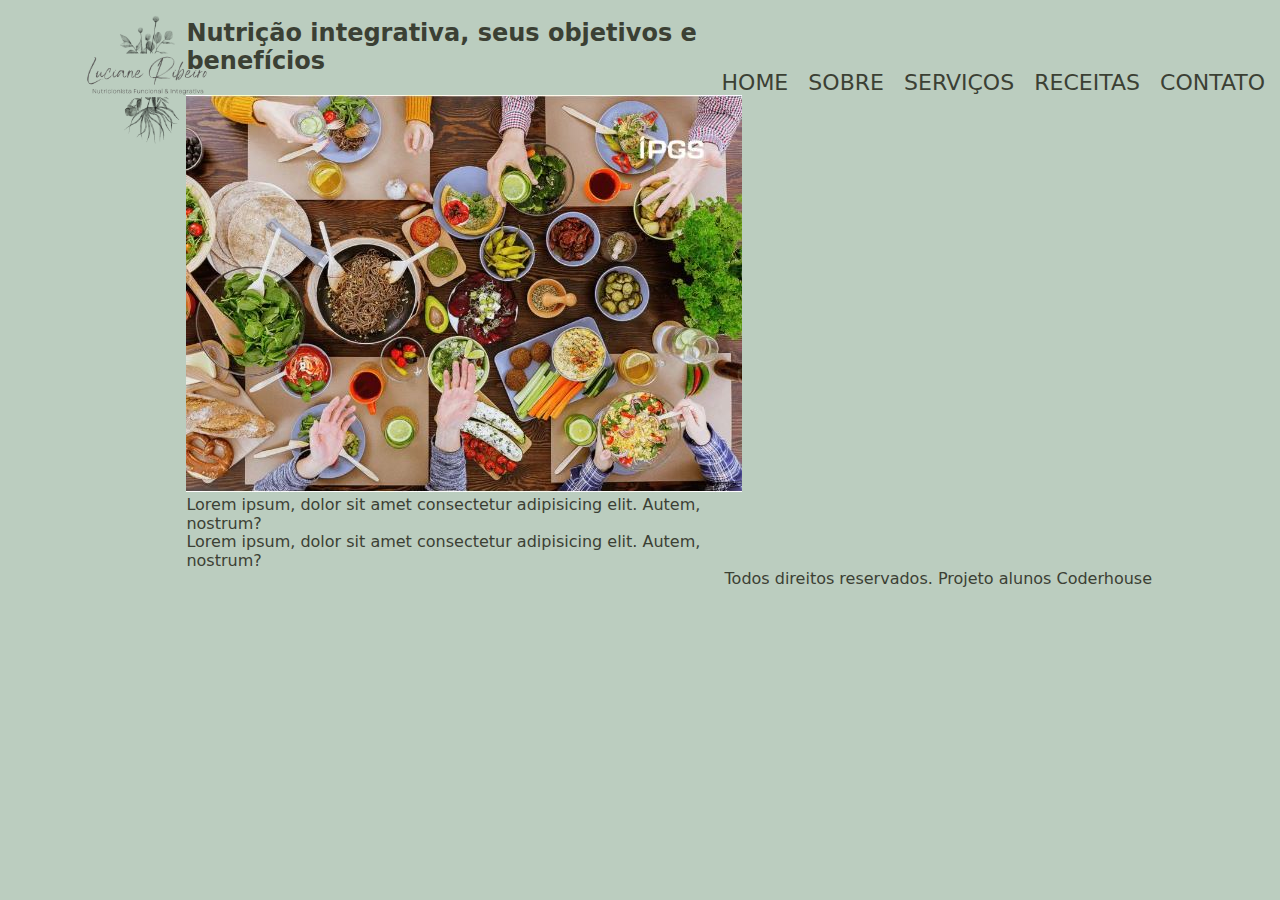
<file: index.html>
<!DOCTYPE html>
<html lang="en">

    <head>
        <meta charset="UTF-8">
        <meta http-equiv="X-UA-Compatible" content="IE=edge">
        <meta name="viewport" content="width=device-width, initial-scale=1.0">
        <link rel="stylesheet" href="./Styles/reset.css">
        <link rel="stylesheet" href="./Styles/style2.css">
        <link rel="preconnect" href="https://fonts.googleapis.com">
        <link rel="preconnect" href="https://fonts.gstatic.com" crossorigin>
        <link href="https://fonts.googleapis.com/css2?family=Montserrat:wght@300;400;500;600;700&display=swap" rel="stylesheet">
        <link href="https://cdn.jsdelivr.net/npm/bootstrap@5.2.1/dist/css/bootstrap.min.css" rel="stylesheet" integrity="sha384-iYQeCzEYFbKjA/T2uDLTpkwGzCiq6soy8tYaI1GyVh/UjpbCx/TYkiZhlZB6+fzT" crossorigin="anonymous">
        <script src="https://cdn.jsdelivr.net/npm/bootstrap@5.2.1/dist/js/bootstrap.bundle.min.js" integrity="sha384-u1OknCvxWvY5kfmNBILK2hRnQC3Pr17a+RTT6rIHI7NnikvbZlHgTPOOmMi466C8" crossorigin="anonymous"></script>
        <title>Luciane Ribeiro - Nutrição Integrativa Funcional</title>
    </head>
    <body>
        <div class="container">
            <header>
                <div class="logo">
                    <a href="index.html">
                        <img src="../Images/logo.png" alt="logotipo" style="height:10rem">
                    </a>
                </div>
                <div class="navbar">
                    <nav>
                        <ul>
                            <li><a href="./index.html">Home</a></li>
                            <li><a href="./Pages/sobre.html">Sobre</a></li>
                            <li><a href="./Pages/servicos.html">Serviços</a></li>
                            <li><a href="./Pages/receitas.html">Receitas</a></li>
                            <li><a href="./Pages/contato.html">Contato</a></li>
                        </ul>
                    </nav>
                </div>
            </header>
        
            <main>
                <h2 class="title-home">Nutrição integrativa, seus objetivos e benefícios</h2>
                    <section id="home">
                        <div class="container__home">
                            <div class="image-home">
                                <img src="./Images/alimentos.JPG" alt="mesa com alimentos saudáveis">
                            </div>
                            <div class="content">
                                <p class="text">Lorem ipsum, dolor sit amet consectetur adipisicing elit. Autem, nostrum?</p>
                                <p class="text">Lorem ipsum, dolor sit amet consectetur adipisicing elit. Autem, nostrum?</p>
                            </div>
                        </div>
                    </section>
            </main>

        <footer>Todos direitos reservados. Projeto alunos Coderhouse</footer>
        </div>
    </body>

</html>
</file>
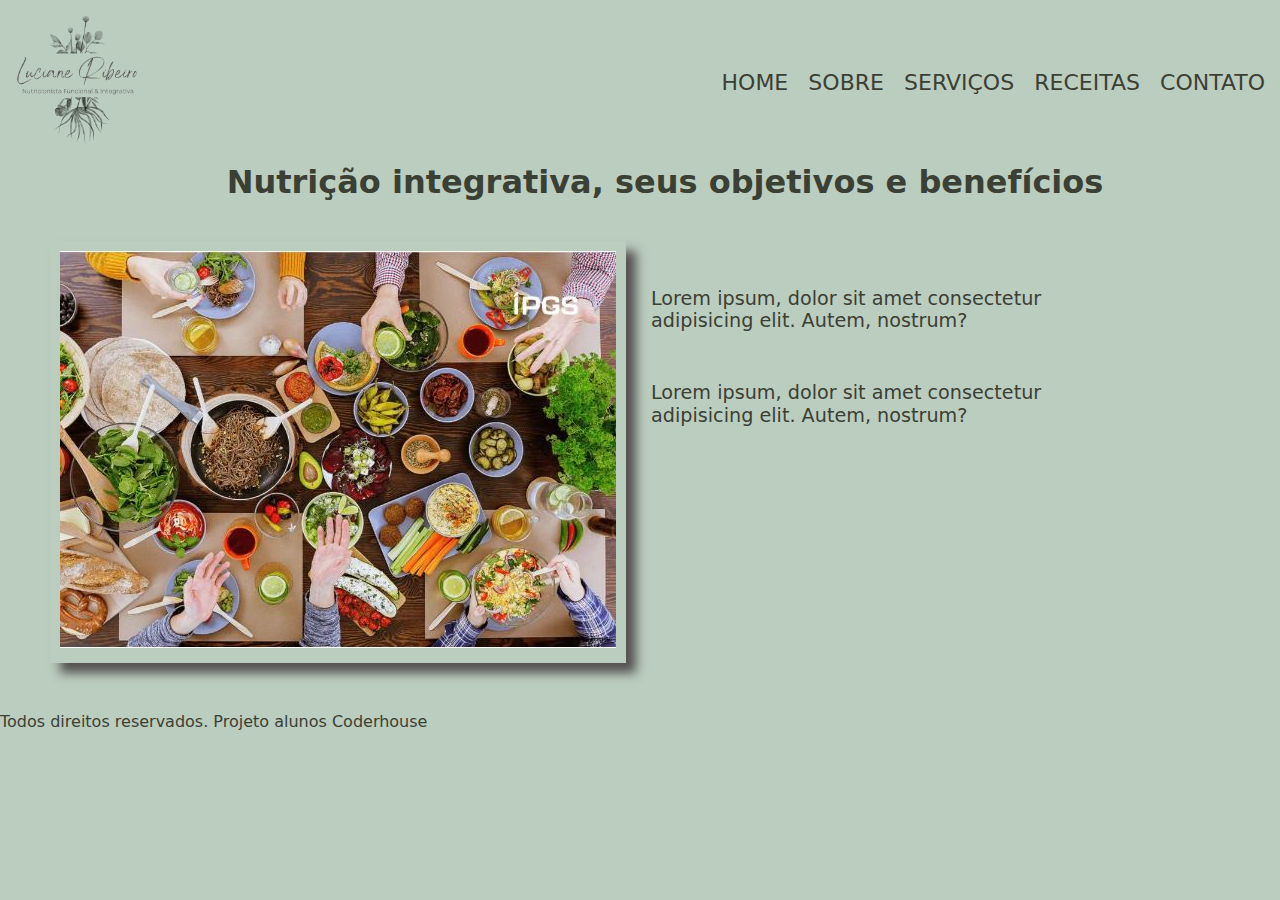
<file: Pages/index.html>
<!DOCTYPE html>
<html lang="en">

<head>
    <meta charset="UTF-8">
    <meta http-equiv="X-UA-Compatible" content="IE=edge">
    <meta name="viewport" content="width=device-width, initial-scale=1.0">
    <link rel="stylesheet" href="../Styles/reset.css">
    <link rel="stylesheet" href="../Styles/style.css">
    <link rel="preconnect" href="https://fonts.googleapis.com">
    <link rel="preconnect" href="https://fonts.gstatic.com" crossorigin>
    <link href="https://fonts.googleapis.com/css2?family=Montserrat:wght@300;400;500;600;700&display=swap" rel="stylesheet">
    <title>Luciane Ribeiro - Nutrição Integrativa Funcional</title>
</head>

<body>
    <header>
        <div class="logo">
            <a href="index.html">
                <img src="../Images/logo.png" alt="logotipo" style="height:10rem">
            </a>
        </div>
        <div class="navbar">
            <nav>
                <ul>
                    <li><a href="index.html">Home</a></li>
                    <li><a href="sobre.html">Sobre</a></li>
                    <li><a href="servicos.html">Serviços</a></li>
                    <li><a href="receitas.html">Receitas</a></li>
                    <li><a href="contato.html">Contato</a></li>
                </ul>
            </nav>
        </div>
    </header>
    <main>
        <section id="home">
            <h2 class="title-home">Nutrição integrativa, seus objetivos e benefícios</h2>
            <div class="container">
                <div class="image-home">
                    <img src="../Images/alimentos.JPG" alt="mesa com alimentos saudáveis">
                </div>
                <div class="content">
                    <p class="text">Lorem ipsum, dolor sit amet consectetur adipisicing elit. Autem, nostrum?</p>
                    <p class="text">Lorem ipsum, dolor sit amet consectetur adipisicing elit. Autem, nostrum?</p>
                </div>
            </div>
        </section>
    </main>

    <footer>Todos direitos reservados. Projeto alunos Coderhouse</footer>

</body>

</html>
</file>
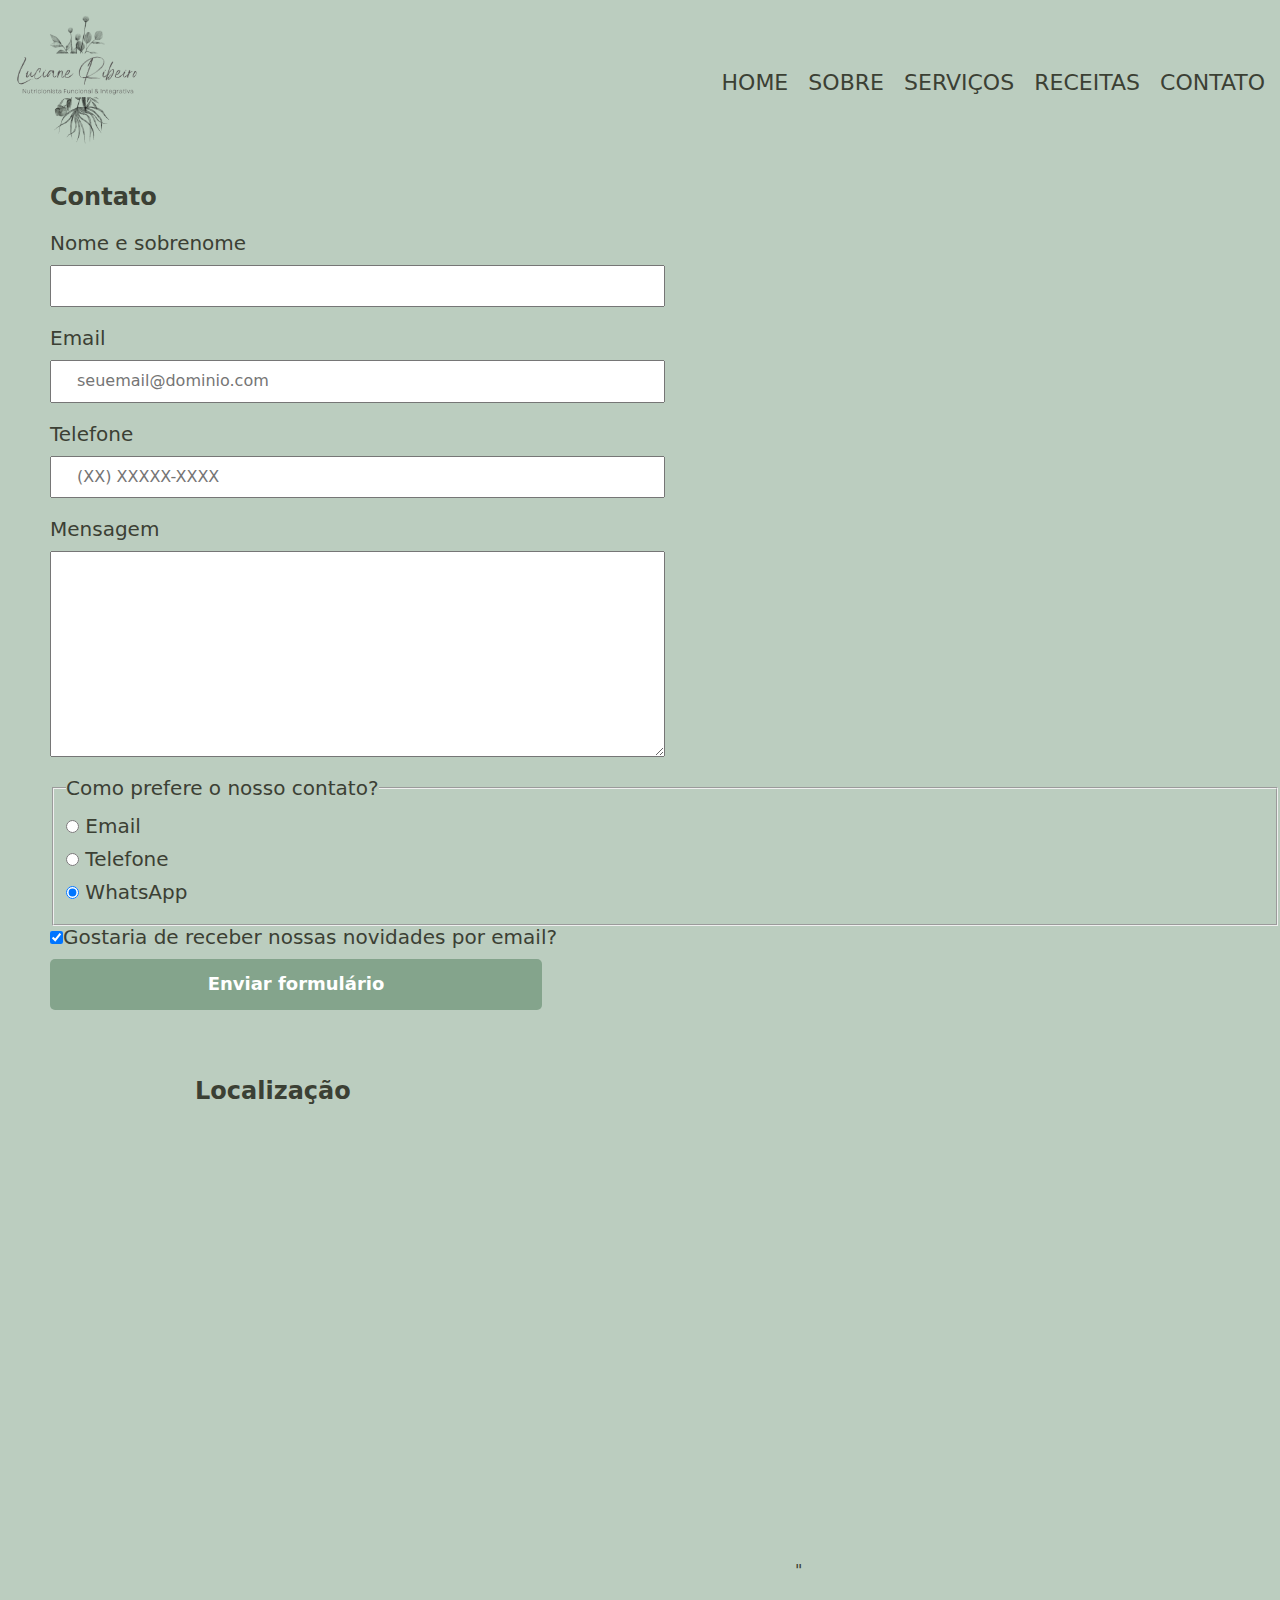
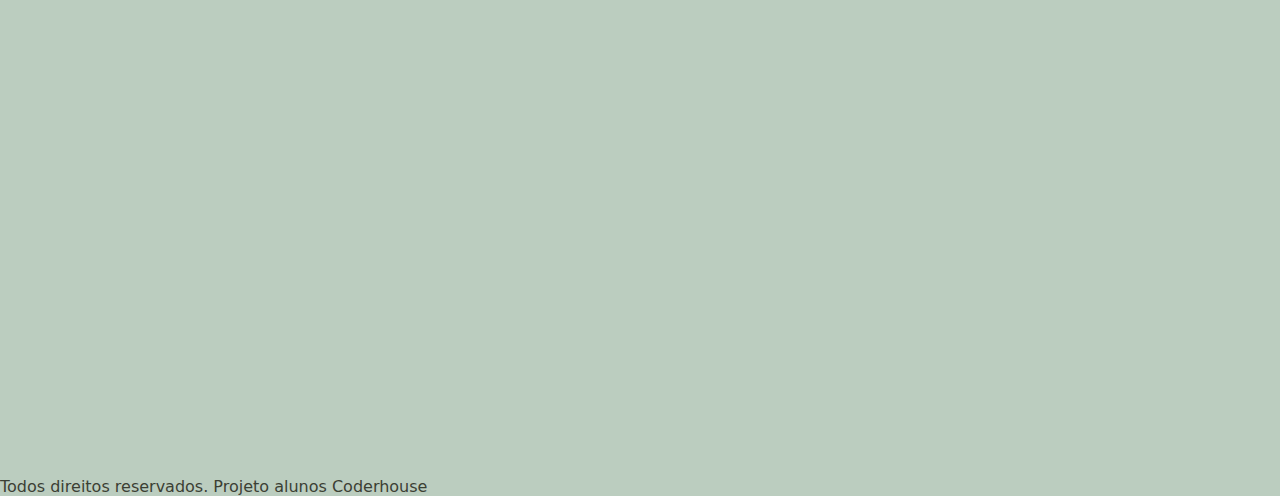
<file: Pages/contato.html>
<!DOCTYPE html>
<html lang="en">
<head>
    <meta charset="UTF-8">
    <meta http-equiv="X-UA-Compatible" content="IE=edge">
    <meta name="viewport" content="width=device-width, initial-scale=1.0">
    <link rel="stylesheet" href="../Styles/reset.css">
    <link rel="stylesheet" href="../Styles/style.css">
    <link rel="preconnect" href="https://fonts.googleapis.com">
    <link rel="preconnect" href="https://fonts.gstatic.com" crossorigin>
    <link href="https://fonts.googleapis.com/css2?family=Montserrat:wght@300;400;500;600;700&display=swap" rel="stylesheet">
    <link href="https://cdn.jsdelivr.net/npm/bootstrap@5.2.1/dist/css/bootstrap.min.css" rel="stylesheet" integrity="sha384-iYQeCzEYFbKjA/T2uDLTpkwGzCiq6soy8tYaI1GyVh/UjpbCx/TYkiZhlZB6+fzT" crossorigin="anonymous">
    <script src="https://cdn.jsdelivr.net/npm/bootstrap@5.2.1/dist/js/bootstrap.bundle.min.js" integrity="sha384-u1OknCvxWvY5kfmNBILK2hRnQC3Pr17a+RTT6rIHI7NnikvbZlHgTPOOmMi466C8" crossorigin="anonymous"></script>
    <title>Entre em Contato</title>
</head>

    <body>
        <header>
            <div class="logo">
                <a href="index.html">
                    <img src="../Images/logo.png" alt="logotipo" style="height:10rem">
                </a>
            </div>

            <div class="navbar">
                <nav>
                    <ul>
                        <li><a href="../index.html">Home</a></li>
                        <li><a href="./sobre.html">Sobre</a></li>
                        <li><a href="./servicos.html">Serviços</a></li>
                        <li><a href="./receitas.html">Receitas</a></li>
                        <li><a href="./contato.html">Contato</a></li>
                    </ul>
                </nav>
            </div>
        </header>
        <main>
            <h2>Contato</h2>
            <form>
				<label for="nomesobrenome">Nome e sobrenome</label>
				<input type="text" id="nomesobrenome" class="input-pattern" required>

				<label for="email">Email</label>
				<input type="email" id="email" class="input-pattern" required placeholder="seuemail@dominio.com">

				<label for="telefone">Telefone</label>
				<input type="tel" id="telefone" class="input-pattern" required placeholder="(XX) XXXXX-XXXX">

				<label for="mensagem">Mensagem</label>
				<textarea cols="70" rows="10" id="mensagem" class="input-pattern" required></textarea>

				<fieldset>
					<legend>Como prefere o nosso contato?</legend>
					<label for="radio-email"><input type="radio" name="contato" value="email" id="radio-email"> Email</label>
					
					<label for="radio-telefone"><input type="radio" name="contato" value="telefone" id="radio-telefone"> Telefone</label>
					
					<label for="radio-whatsapp"><input type="radio" name="contato" value="whatsapp" id="radio-whatsapp" checked> WhatsApp</label>
				</fieldset>
                        <label class="news">
                            <input type="checkbox" name="novidades" id="novidades"checked>Gostaria de receber nossas novidades por email?
                        </label>
                    </div>
				<input type="submit" value="Enviar formulário" class="btn">
			</form>

            <div class="map">
                <h2>Localização</h2>
                <iframe src="https://www.google.com/maps/embed?pb=!1m18!1m12!1m3!1d3534.47158389786!2d-48.67764718493949!3d-27.640877782819505!2m3!1f0!2f0!3f0!3m2!1i1024!2i768!4f13.1!3m3!1m2!1s0x9527356ae5233e93%3A0x87163ab003769753!2sCW%20Consult%C3%B3rios%20Compartilhados!5e0!3m2!1spt-BR!2sbr!4v1660077186530!5m2!1spt-BR!2sbr" width="600" height="450" style="border:0;" allowfullscreen="" loading="lazy" referrerpolicy="no-referrer-when-downgrade"></iframe>"
            </div>

        </main>

        <footer>Todos direitos reservados. Projeto alunos Coderhouse</footer>
        
    </body>
</html>
</file>
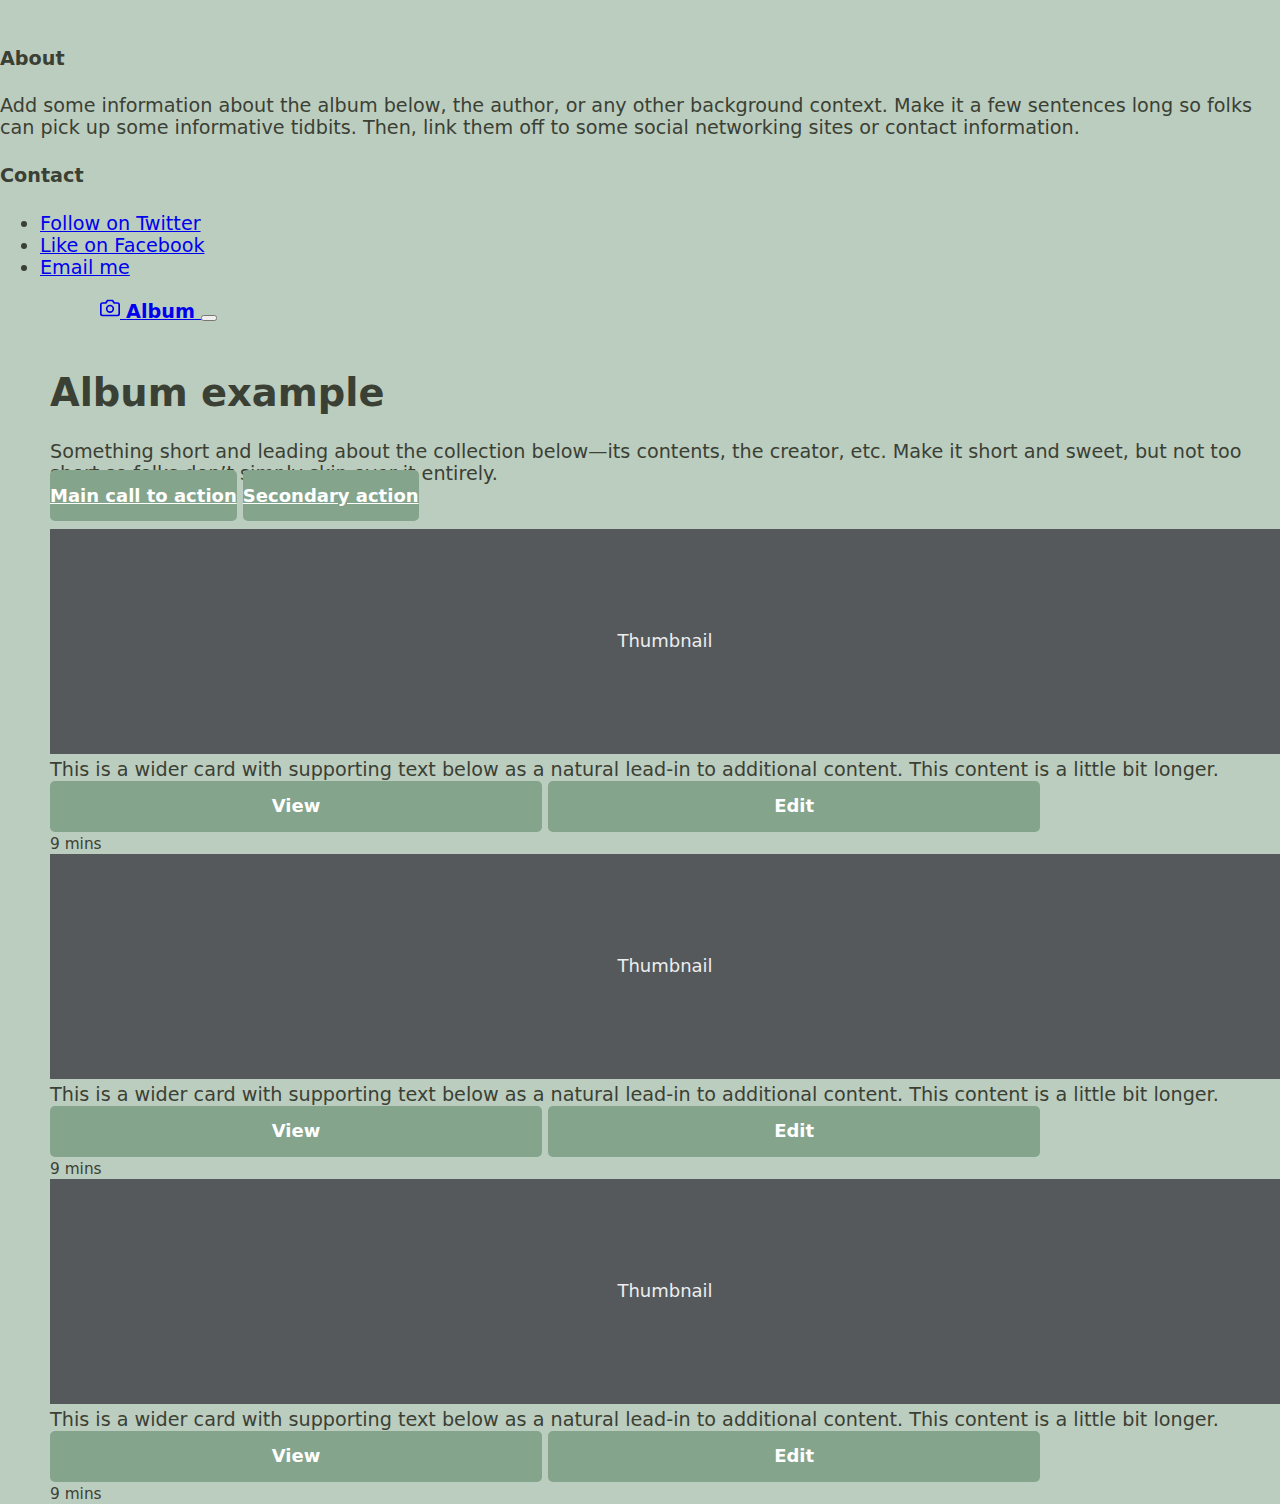
<file: Pages/receitas.html>
<!DOCTYPE html>
<html lang="en">
<head>
    <meta charset="UTF-8">
    <meta http-equiv="X-UA-Compatible" content="IE=edge">
    <meta name="viewport" content="width=device-width, initial-scale=1.0">
    <link rel="stylesheet" href="../Styles/reset.css">
    <link rel="stylesheet" href="../Styles/style.css">
    <link rel="stylesheet" href="../Styles/style3.css">
    <link rel="preconnect" href="https://fonts.googleapis.com">
    <link rel="preconnect" href="https://fonts.gstatic.com" crossorigin>
    <link href="https://fonts.googleapis.com/css2?family=Montserrat:wght@300;400;500;600;700&display=swap" rel="stylesheet">
    <link href="https://cdn.jsdelivr.net/npm/bootstrap@5.2.1/dist/css/bootstrap.min.css" rel="stylesheet" integrity="sha384-iYQeCzEYFbKjA/T2uDLTpkwGzCiq6soy8tYaI1GyVh/UjpbCx/TYkiZhlZB6+fzT" crossorigin="anonymous">
    <script src="https://cdn.jsdelivr.net/npm/bootstrap@5.2.1/dist/js/bootstrap.bundle.min.js" integrity="sha384-u1OknCvxWvY5kfmNBILK2hRnQC3Pr17a+RTT6rIHI7NnikvbZlHgTPOOmMi466C8" crossorigin="anonymous"></script>
    <title>Receitas</title>
</head>

    <body><!--
        <header>
            <div class="logo">
                <a href="index.html">
                    <img src="../Images/logo.png" alt="logotipo" style="height:10rem">
                </a>
            </div>

            <div class="navbar">
                <nav>
                    <ul>
                        <li><a href="../index.html">Home</a></li>
                        <li><a href="./sobre.html">Sobre</a></li>
                        <li><a href="./servicos.html">Serviços</a></li>
                        <li><a href="./receitas.html">Receitas</a></li>
                        <li><a href="./contato.html">Contato</a></li>
                    </ul>
                </nav>
            </div>
        </header>
        <main>
            <h2 class="title-recipes">Receitas nutritivas</h2>
            <ul class="recipes">
                <li>
                    <h3>Frango com Legumes</h3>
                    <img class="image-chicken" src="../Images/receita1.jpg" alt="prato comida">
                    <div class="recipes-description">
                        <p class="ingredient">Lorem ipsum dolor sit amet consectetur adipisicing elit. Illum, architecto.</p>
                        <p class="preparation-mode">Lorem ipsum dolor sit amet consectetur adipisicing elit. Illum, architecto.</p>
                    </div>
                </li>
                <li>
                    <h3>Ovos Mexidos com Abacate</h3>
                    <img class="image-eggs" src="../Images/receita2.jpg" alt="prato comida">
                    <div class="recipes-description">
                        <p class="ingredient">Lorem ipsum dolor sit amet consectetur adipisicing elit. Illum, architecto.</p>
                        <p class="preparation-mode">Lorem ipsum dolor sit amet consectetur adipisicing elit. Illum, architecto.</p>
                    </div>
                </li>
                <li>
                    <h3>Berinjela Recheada</h3>
                    <img class="image-aubergine" src="../Images/receita3.jpg" alt="menu cardápio">
                    <div class="recipes-description">
                        <p class="ingredient">Lorem ipsum dolor sit amet consectetur adipisicing elit. Illum, architecto.</p>
                        <p class="preparation-mode">Lorem ipsum dolor sit amet consectetur adipisicing elit. Illum, architecto.</p>
                    </div>
                </li>
            </ul>
        </main>

        <footer>Todos direitos reservados. Projeto alunos Coderhouse</footer>
    -->
    <header>
        <div class="collapse bg-dark" id="navbarHeader">
        <div class="container">
            <div class="row">
            <div class="col-sm-8 col-md-7 py-4">
                <h4 class="text-white">About</h4>
                <p class="text-muted">Add some information about the album below, the author, or any other background context. Make it a few sentences long so folks can pick up some informative tidbits. Then, link them off to some social networking sites or contact information.</p>
            </div>
            <div class="col-sm-4 offset-md-1 py-4">
                <h4 class="text-white">Contact</h4>
                <ul class="list-unstyled">
                <li><a href="#" class="text-white">Follow on Twitter</a></li>
                <li><a href="#" class="text-white">Like on Facebook</a></li>
                <li><a href="#" class="text-white">Email me</a></li>
                </ul>
            </div>
            </div>
        </div>
        </div>
        <div class="navbar navbar-dark bg-dark shadow-sm">
        <div class="container">
            <a href="#" class="navbar-brand d-flex align-items-center">
            <svg xmlns="http://www.w3.org/2000/svg" width="20" height="20" fill="none" stroke="currentColor" stroke-linecap="round" stroke-linejoin="round" stroke-width="2" aria-hidden="true" class="me-2" viewBox="0 0 24 24"><path d="M23 19a2 2 0 0 1-2 2H3a2 2 0 0 1-2-2V8a2 2 0 0 1 2-2h4l2-3h6l2 3h4a2 2 0 0 1 2 2z"/><circle cx="12" cy="13" r="4"/></svg>
            <strong>Album</strong>
            </a>
            <button class="navbar-toggler" type="button" data-bs-toggle="collapse" data-bs-target="#navbarHeader" aria-controls="navbarHeader" aria-expanded="false" aria-label="Toggle navigation">
            <span class="navbar-toggler-icon"></span>
            </button>
        </div>
        </div>
    </header>
    
    <main>
    
        <section class="py-5 text-center container">
        <div class="row py-lg-5">
            <div class="col-lg-6 col-md-8 mx-auto">
            <h1 class="fw-light">Album example</h1>
            <p class="lead text-muted">Something short and leading about the collection below—its contents, the creator, etc. Make it short and sweet, but not too short so folks don’t simply skip over it entirely.</p>
            <p>
                <a href="#" class="btn btn-primary my-2">Main call to action</a>
                <a href="#" class="btn btn-secondary my-2">Secondary action</a>
            </p>
            </div>
        </div>
        </section>
    
        <div class="album py-5 bg-light">
        <div class="container">
    
            <div class="row row-cols-1 row-cols-sm-2 row-cols-md-3 g-3">
            <div class="col">
                <div class="card shadow-sm">
                <svg class="bd-placeholder-img card-img-top" width="100%" height="225" xmlns="http://www.w3.org/2000/svg" role="img" aria-label="Placeholder: Thumbnail" preserveAspectRatio="xMidYMid slice" focusable="false"><title>Placeholder</title><rect width="100%" height="100%" fill="#55595c"/><text x="50%" y="50%" fill="#eceeef" dy=".3em">Thumbnail</text></svg>
    
                <div class="card-body">
                    <p class="card-text">This is a wider card with supporting text below as a natural lead-in to additional content. This content is a little bit longer.</p>
                    <div class="d-flex justify-content-between align-items-center">
                    <div class="btn-group">
                        <button type="button" class="btn btn-sm btn-outline-secondary">View</button>
                        <button type="button" class="btn btn-sm btn-outline-secondary">Edit</button>
                    </div>
                    <small class="text-muted">9 mins</small>
                    </div>
                </div>
                </div>
            </div>
            <div class="col">
                <div class="card shadow-sm">
                <svg class="bd-placeholder-img card-img-top" width="100%" height="225" xmlns="http://www.w3.org/2000/svg" role="img" aria-label="Placeholder: Thumbnail" preserveAspectRatio="xMidYMid slice" focusable="false"><title>Placeholder</title><rect width="100%" height="100%" fill="#55595c"/><text x="50%" y="50%" fill="#eceeef" dy=".3em">Thumbnail</text></svg>
    
                <div class="card-body">
                    <p class="card-text">This is a wider card with supporting text below as a natural lead-in to additional content. This content is a little bit longer.</p>
                    <div class="d-flex justify-content-between align-items-center">
                    <div class="btn-group">
                        <button type="button" class="btn btn-sm btn-outline-secondary">View</button>
                        <button type="button" class="btn btn-sm btn-outline-secondary">Edit</button>
                    </div>
                    <small class="text-muted">9 mins</small>
                    </div>
                </div>
                </div>
            </div>
            <div class="col">
                <div class="card shadow-sm">
                <svg class="bd-placeholder-img card-img-top" width="100%" height="225" xmlns="http://www.w3.org/2000/svg" role="img" aria-label="Placeholder: Thumbnail" preserveAspectRatio="xMidYMid slice" focusable="false"><title>Placeholder</title><rect width="100%" height="100%" fill="#55595c"/><text x="50%" y="50%" fill="#eceeef" dy=".3em">Thumbnail</text></svg>
    
                <div class="card-body">
                    <p class="card-text">This is a wider card with supporting text below as a natural lead-in to additional content. This content is a little bit longer.</p>
                    <div class="d-flex justify-content-between align-items-center">
                    <div class="btn-group">
                        <button type="button" class="btn btn-sm btn-outline-secondary">View</button>
                        <button type="button" class="btn btn-sm btn-outline-secondary">Edit</button>
                    </div>
                    <small class="text-muted">9 mins</small>
                    </div>
                </div>
                </div>
            </div>
    
    </body>
</html>
</file>
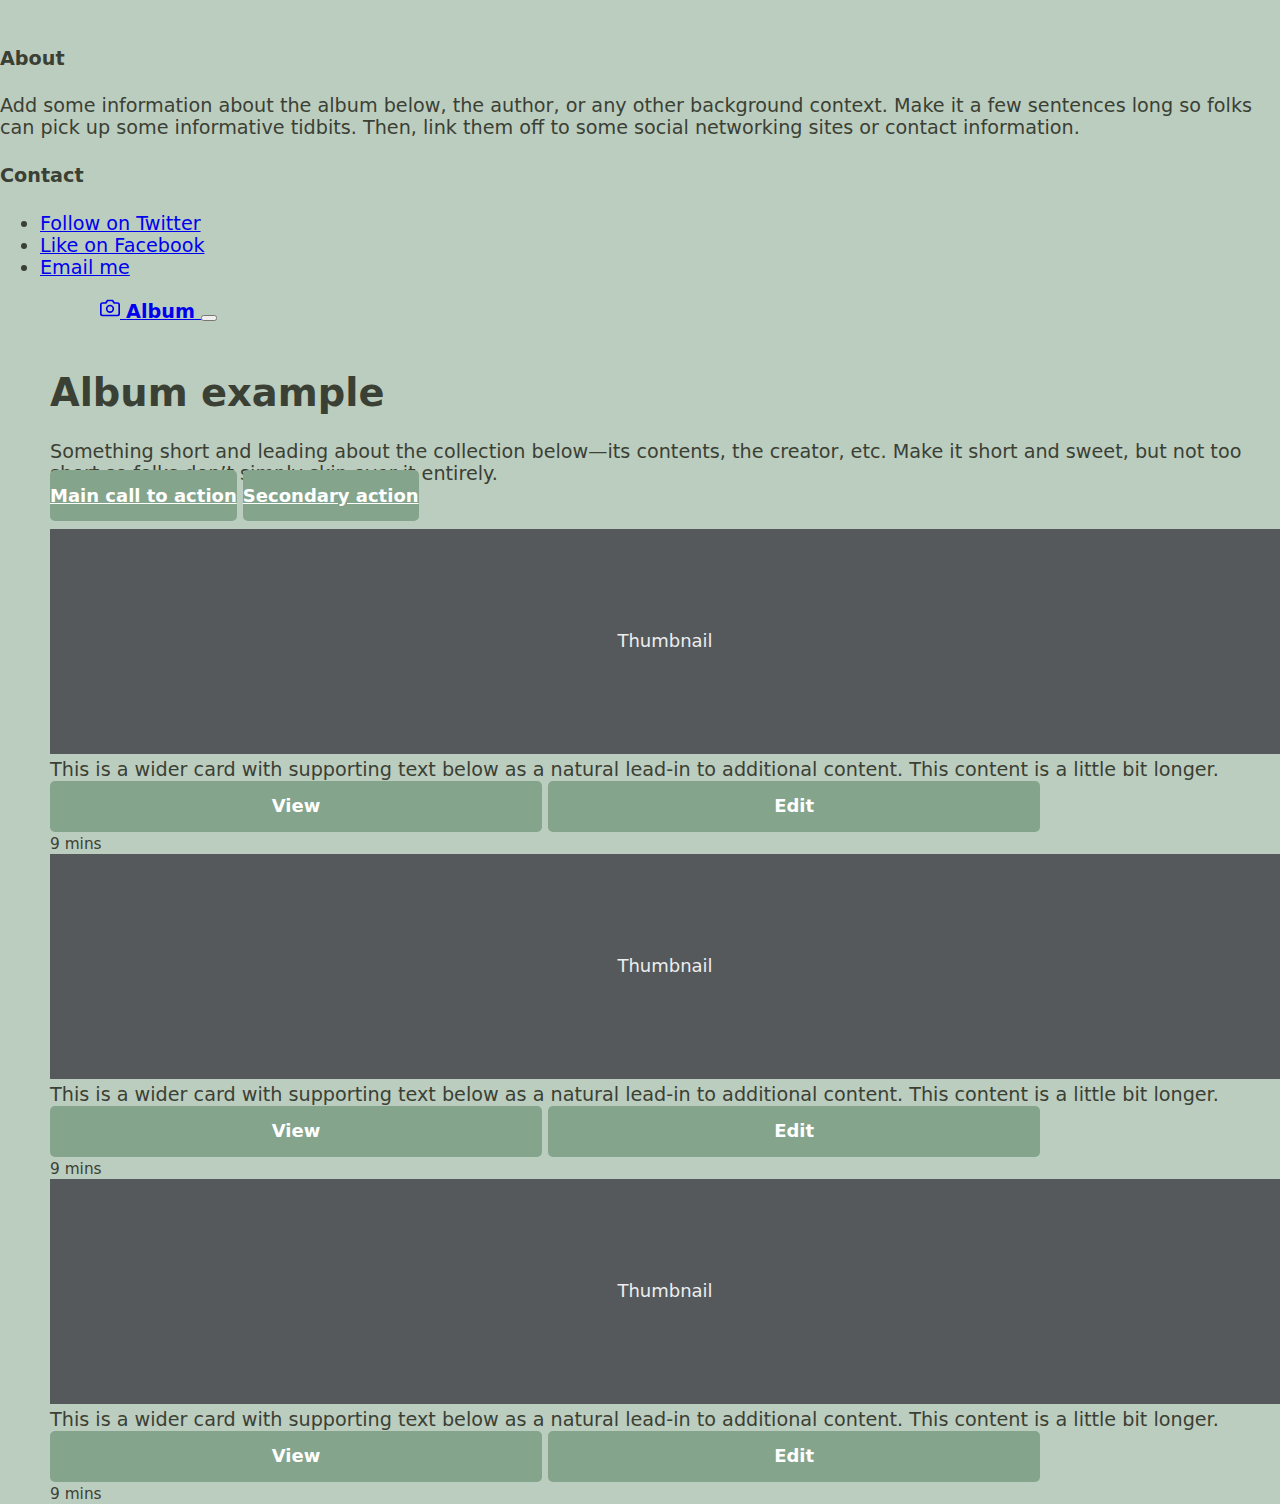
<file: Pages/servicos.html>
<!DOCTYPE html>
<html lang="en">
<head>
    <meta charset="UTF-8">
    <meta http-equiv="X-UA-Compatible" content="IE=edge">
    <meta name="viewport" content="width=device-width, initial-scale=1.0">
    <link rel="stylesheet" href="../Styles/reset.css">
    <link rel="stylesheet" href="../Styles/style.css">
    <link rel="stylesheet" href="../Styles/style3.css">
    <link rel="preconnect" href="https://fonts.googleapis.com">
    <link rel="preconnect" href="https://fonts.gstatic.com" crossorigin>
    <link href="https://fonts.googleapis.com/css2?family=Montserrat:wght@300;400;500;600;700&display=swap" rel="stylesheet">
    <link href="https://cdn.jsdelivr.net/npm/bootstrap@5.2.1/dist/css/bootstrap.min.css" rel="stylesheet" integrity="sha384-iYQeCzEYFbKjA/T2uDLTpkwGzCiq6soy8tYaI1GyVh/UjpbCx/TYkiZhlZB6+fzT" crossorigin="anonymous">
    <script src="https://cdn.jsdelivr.net/npm/bootstrap@5.2.1/dist/js/bootstrap.bundle.min.js" integrity="sha384-u1OknCvxWvY5kfmNBILK2hRnQC3Pr17a+RTT6rIHI7NnikvbZlHgTPOOmMi466C8" crossorigin="anonymous"></script>
    <title>Serviços</title>

</head>

    <body><!--
        <header>
            <div class="logo">
                <a href="index.html">
                    <img src="../Images/logo.png" alt="logotipo" style="height:10rem">
                </a>
            </div>

            <div class="navbar">
                <nav>
                    <ul>
                        <li><a href="../index.html">Home</a></li>
                        <li><a href="./sobre.html">Sobre</a></li>
                        <li><a href="./servicos.html">Serviços</a></li>
                        <li><a href="./receitas.html">Receitas</a></li>
                        <li><a href="./contato.html">Contato</a></li>
                    </ul>
                </nav>
            </div>
        </header>

        <main>
            <h2 class="title-service">Saiba como poderei lhe ajudar</h2>
                <ul class="services">
                    <li>
                        <h3>Consulta Nutricional</h3>
                        <img class="image-analysis" src="../Images/analise.JPG" alt="pessoa escrevendo">
                        <p class="service-description">Lorem ipsum, dolor sit amet consectetur adipisicing elit. Adipisci, ab?</p>
                    </li>
                    <li>
                        <h3>Acompanhamento Compras</h3>
                        <img class="image-purchase" src="../Images/compra.jpg" alt="carrinho com compras">
                        <p class="service-description">Lorem ipsum, dolor sit amet consectetur adipisicing elit. Adipisci, ab?</p>
                    </li>
                    <li>
                        <h3>Elaboração de Cardápio</h3>
                        <img class="image-menu" src="../Images/cardapio.jpg" alt="menu cardápio">
                        <p class="service-description">Lorem ipsum, dolor sit amet consectetur adipisicing elit. Adipisci, ab?</p>
                    </li>
                </ul>
        </main>
        
        <footer>Todos direitos reservados. Projeto alunos Coderhouse</footer>
    -->   
        <header>
            <div class="collapse bg-dark" id="navbarHeader">
            <div class="container">
                <div class="row">
                <div class="col-sm-8 col-md-7 py-4">
                    <h4 class="text-white">About</h4>
                    <p class="text-muted">Add some information about the album below, the author, or any other background context. Make it a few sentences long so folks can pick up some informative tidbits. Then, link them off to some social networking sites or contact information.</p>
                </div>
                <div class="col-sm-4 offset-md-1 py-4">
                    <h4 class="text-white">Contact</h4>
                    <ul class="list-unstyled">
                    <li><a href="#" class="text-white">Follow on Twitter</a></li>
                    <li><a href="#" class="text-white">Like on Facebook</a></li>
                    <li><a href="#" class="text-white">Email me</a></li>
                    </ul>
                </div>
                </div>
            </div>
            </div>
            <div class="navbar navbar-dark bg-dark shadow-sm">
            <div class="container">
                <a href="#" class="navbar-brand d-flex align-items-center">
                <svg xmlns="http://www.w3.org/2000/svg" width="20" height="20" fill="none" stroke="currentColor" stroke-linecap="round" stroke-linejoin="round" stroke-width="2" aria-hidden="true" class="me-2" viewBox="0 0 24 24"><path d="M23 19a2 2 0 0 1-2 2H3a2 2 0 0 1-2-2V8a2 2 0 0 1 2-2h4l2-3h6l2 3h4a2 2 0 0 1 2 2z"/><circle cx="12" cy="13" r="4"/></svg>
                <strong>Album</strong>
                </a>
                <button class="navbar-toggler" type="button" data-bs-toggle="collapse" data-bs-target="#navbarHeader" aria-controls="navbarHeader" aria-expanded="false" aria-label="Toggle navigation">
                <span class="navbar-toggler-icon"></span>
                </button>
            </div>
            </div>
        </header>
        
        <main>
        
            <section class="py-5 text-center container">
            <div class="row py-lg-5">
                <div class="col-lg-6 col-md-8 mx-auto">
                <h1 class="fw-light">Album example</h1>
                <p class="lead text-muted">Something short and leading about the collection below—its contents, the creator, etc. Make it short and sweet, but not too short so folks don’t simply skip over it entirely.</p>
                <p>
                    <a href="#" class="btn btn-primary my-2">Main call to action</a>
                    <a href="#" class="btn btn-secondary my-2">Secondary action</a>
                </p>
                </div>
            </div>
            </section>
        
            <div class="album py-5 bg-light">
            <div class="container">
        
                <div class="row row-cols-1 row-cols-sm-2 row-cols-md-3 g-3">
                <div class="col">
                    <div class="card shadow-sm">
                    <svg class="bd-placeholder-img card-img-top" width="100%" height="225" xmlns="http://www.w3.org/2000/svg" role="img" aria-label="Placeholder: Thumbnail" preserveAspectRatio="xMidYMid slice" focusable="false"><title>Placeholder</title><rect width="100%" height="100%" fill="#55595c"/><text x="50%" y="50%" fill="#eceeef" dy=".3em">Thumbnail</text></svg>
        
                    <div class="card-body">
                        <p class="card-text">This is a wider card with supporting text below as a natural lead-in to additional content. This content is a little bit longer.</p>
                        <div class="d-flex justify-content-between align-items-center">
                        <div class="btn-group">
                            <button type="button" class="btn btn-sm btn-outline-secondary">View</button>
                            <button type="button" class="btn btn-sm btn-outline-secondary">Edit</button>
                        </div>
                        <small class="text-muted">9 mins</small>
                        </div>
                    </div>
                    </div>
                </div>
                <div class="col">
                    <div class="card shadow-sm">
                    <svg class="bd-placeholder-img card-img-top" width="100%" height="225" xmlns="http://www.w3.org/2000/svg" role="img" aria-label="Placeholder: Thumbnail" preserveAspectRatio="xMidYMid slice" focusable="false"><title>Placeholder</title><rect width="100%" height="100%" fill="#55595c"/><text x="50%" y="50%" fill="#eceeef" dy=".3em">Thumbnail</text></svg>
        
                    <div class="card-body">
                        <p class="card-text">This is a wider card with supporting text below as a natural lead-in to additional content. This content is a little bit longer.</p>
                        <div class="d-flex justify-content-between align-items-center">
                        <div class="btn-group">
                            <button type="button" class="btn btn-sm btn-outline-secondary">View</button>
                            <button type="button" class="btn btn-sm btn-outline-secondary">Edit</button>
                        </div>
                        <small class="text-muted">9 mins</small>
                        </div>
                    </div>
                    </div>
                </div>
                <div class="col">
                    <div class="card shadow-sm">
                    <svg class="bd-placeholder-img card-img-top" width="100%" height="225" xmlns="http://www.w3.org/2000/svg" role="img" aria-label="Placeholder: Thumbnail" preserveAspectRatio="xMidYMid slice" focusable="false"><title>Placeholder</title><rect width="100%" height="100%" fill="#55595c"/><text x="50%" y="50%" fill="#eceeef" dy=".3em">Thumbnail</text></svg>
        
                    <div class="card-body">
                        <p class="card-text">This is a wider card with supporting text below as a natural lead-in to additional content. This content is a little bit longer.</p>
                        <div class="d-flex justify-content-between align-items-center">
                        <div class="btn-group">
                            <button type="button" class="btn btn-sm btn-outline-secondary">View</button>
                            <button type="button" class="btn btn-sm btn-outline-secondary">Edit</button>
                        </div>
                        <small class="text-muted">9 mins</small>
                        </div>
                    </div>
                    </div>
                </div>
        </body>

</html>
</file>
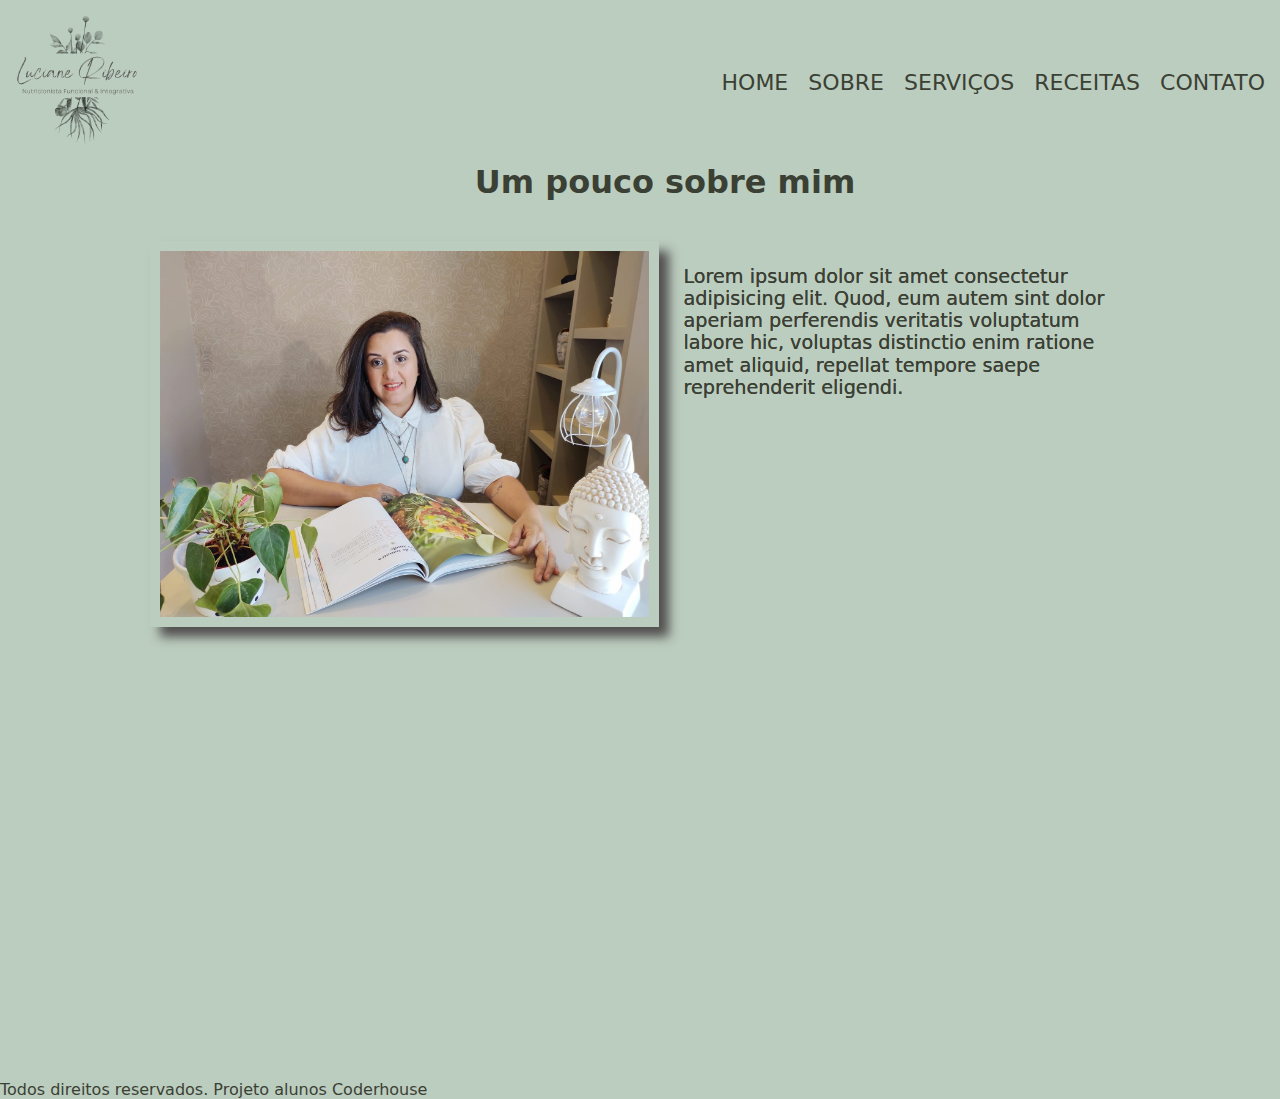
<file: Pages/sobre.html>
<!DOCTYPE html>
<html lang="en">
<head>
    <meta charset="UTF-8">
    <meta http-equiv="X-UA-Compatible" content="IE=edge">
    <meta name="viewport" content="width=device-width, initial-scale=1.0">
    <link rel="stylesheet" href="../Styles/reset.css">
    <link rel="stylesheet" href="../Styles/style.css">
    <link rel="preconnect" href="https://fonts.googleapis.com">
    <link rel="preconnect" href="https://fonts.gstatic.com" crossorigin>
    <link href="https://fonts.googleapis.com/css2?family=Montserrat:wght@300;400;500;600;700&display=swap" rel="stylesheet">
    <link href="https://cdn.jsdelivr.net/npm/bootstrap@5.2.1/dist/css/bootstrap.min.css" rel="stylesheet" integrity="sha384-iYQeCzEYFbKjA/T2uDLTpkwGzCiq6soy8tYaI1GyVh/UjpbCx/TYkiZhlZB6+fzT" crossorigin="anonymous">
    <script src="https://cdn.jsdelivr.net/npm/bootstrap@5.2.1/dist/js/bootstrap.bundle.min.js" integrity="sha384-u1OknCvxWvY5kfmNBILK2hRnQC3Pr17a+RTT6rIHI7NnikvbZlHgTPOOmMi466C8" crossorigin="anonymous"></script>
    <title>Sobre</title>
</head>

    <body>
        <header>
            <div class="logo">
                <a href="index.html">
                    <img src="../Images/logo.png" alt="logotipo" style="height:10rem">
                </a>
            </div>

            <div class="navbar">
                <nav>
                    <ul>
                        <li><a href="../index.html">Home</a></li>
                        <li><a href="./sobre.html">Sobre</a></li>
                        <li><a href="./servicos.html">Serviços</a></li>
                        <li><a href="./receitas.html">Receitas</a></li>
                        <li><a href="./contato.html">Contato</a></li>
                    </ul>
                </nav>
            </div>
        </header>
        <main>
            <section id="about">
                <h2 class="title-about">Um pouco sobre mim</h2>
                <div class="container-about">
                    <div class="image-about">
                        <img src="../Images/Perfil1.jpeg" alt="mesa com alimentos saudáveis">
                    </div>
                    <div class="content-about">
                        <p class="text-about">Lorem ipsum dolor sit amet consectetur adipisicing elit. Quod, eum autem sint dolor aperiam perferendis veritatis voluptatum labore hic, voluptas distinctio enim ratione amet aliquid, repellat tempore saepe reprehenderit eligendi.</p>
                        <p class="text-about">Lorem ipsum dolor sit amet consectetur adipisicing elit. Quod, eum autem sint dolor aperiam perferendis veritatis voluptatum labore hic, voluptas distinctio enim ratione amet aliquid, repellat tempore saepe reprehenderit eligendi.</p>
                    </div>
                </div>
            </section>
        </main>

        <footer>Todos direitos reservados. Projeto alunos Coderhouse</footer>
        
    </body>
</html>
</file>
<file: Styles/style2.css>
body {
    background-color: #BBCDBF;
    color: #3B4034;
}

nav {
    position:absolute;
    top: 54px;
    right: 15px;
}

nav li {
    display: inline;
    margin: 0 0 0 15px;
}

nav a {
    text-transform: uppercase;
    font-size: 22px;
    text-decoration: none;
    color: inherit;
}

nav a:hover {
    color: #EDEACE
}

.container {
    width: 80%;
    margin: 0 auto;
    display: grid;
    justify-items:right;
    grid-template-columns: 10% 50% 40%;
    grid-template-rows: auto;
    grid-template-areas: 
    "logo . navbar"
    ". title-home ." 
    "image-home . content"
    "footer footer footer"
    ;
}

header {
    grid-area: logo navbar;
}

h2 {
    grid-area: title-home;
}

section {
    grid-area: image-home content;
}

footer {
    grid-area: footer;
    display: flex;
    justify-content: space-evenly;
}

@media(max-width: 992px) {
    .container {        
        grid-template-columns: 100%;
        grid-template-areas: "logo" "navbar" "title" "image" "content" "footer";
    }

    footer {
        display: flex;
        flex-wrap: wrap;
        text-align: center;
        justify-content: space-between;
    }
}
@media(max-width: 768px) {
    body {
        margin: 0 15px;
    }

    .container {
        width: 100%;
    }

}
</file>
<file: Styles/style.css>
/* Configuração geral */

body {
    background-color: #BBCDBF;
    color: #3B4034;
}

nav {
    position:absolute;
    top: 54px;
    right: 15px;
}

nav li {
    display: inline;
    margin: 0 0 0 15px;
}

nav a {
    text-transform: uppercase;
    font-size: 22px;
    text-decoration: none;
    color: inherit;
}

nav a:hover {
    color: #EDEACE
}

footer {
    /* text-align: center; */
    padding-top: 450px;
	margin-right: 10px;
}

/* CSS página HOME - Index */

.title-home {
    text-align: center;
    font-size: 2rem;
    margin: 0 0 40px 0;
}

.container{
    display: inline;
    position:relative;
    margin-left: 100px;
    font-size: 1.2rem;
}

.text{
    display: inline;
    position: relative;
    width: 500px;
	float: left;
	margin: 0;
	padding: 25px;
}

.image-home {
    margin: 0;
	padding: 10px;
    transition: 400ms;
	box-shadow: 10px 10px 10px 0 #545151;
	float: left;
}
    
.image-home:hover {
    opacity: 0.3;
}

/* CSS página SOBRE */

.title-about {
    text-align: center;
    font-size: 2rem;
    margin: 0 0 40px 0;
}

.container-about{
    position:relative;
    margin-left: 100px;
    font-size: 1.2rem;
    display: inline-block;
}

.text-about{
    display: inline;
    position: absolute;
    width: 500px;
	float: right;
	margin: 0;
	padding: 25px;
}

.image-about img {
    display: inline;
	margin: 0;
	padding: 10px;
    transition: 400ms;
	box-shadow: 10px 10px 10px 0 #545151;
	float: left;
	width: 45%;
}


/* CSS página SERVIÇOS */

.services {
	width: 940px;
	margin: 0 auto;
	padding: 50px 0;
}

.title-service {
	text-align: center;
    font-size: 2rem;
    margin: 0 0 40px 0;	
}

.services li {
	display: inline-block;
	text-align: center;
	width: 30%;
	vertical-align: top;
	margin: 0 1.5%;
	padding: 30px 20px;
	box-sizing:border-box;
	border: 2px solid #000000;
	border-radius: 10px;
}

.services li:hover {
	border-color: #C78C19;
}

.services li:active {
	border-color: #088C19;	
}

.services li:hover h3 {
	font-size: 25px;
}

.services h3 {
	font-size:20px;
	font-weight: bold	
}

.image-analysis {
	width: 100%;
	display: block;
}

.image-purchase {
	width: 100%;
	display: block;
}

.image-menu {
	width: 100%;
	display: block;
}

.services-description {
	font-size: 18px;
}


/* CSS página RECEITAS */

.recipes {
	width: 940px;
	margin: 0 auto;
	padding: 50px 0;
}

.title-recipes {
	text-align: center;
    font-size: 2rem;
    margin: 0 0 40px 0;	
}

.recipes li {
	display: inline-block;
	text-align: center;
	width: 30%;
	vertical-align: top;
	margin: 0 1.5%;
	padding: 30px 20px;
	box-sizing:border-box;
	border: 2px solid #000000;
	border-radius: 10px;
}

.recipes li:hover {
	border-color: #C78C19;
}

.recipes li:active {
	border-color: #088C19;	
}

.recipes li:hover h3 {
	font-size: 25px;
}

.recipes h3 {
	font-size:20p;
	font-weight: bold	
}

.image-chicken {
	width: 100%;
	display: block;
}

.image-eggs {
	width: 100%;
	display: block;
}

.image-aubergine {
	width: 100%;
	display: block;
}

.recipes-description {
	font-size: 18px;
}


/* CSS página CONTATO */

main {
	padding-left: 50px;
}

form label, form legend {
	display:block;
	font-size: 20px;
	margin: 0 0 10px;
}

.input-pattern {
	display: block;
	margin: 0 0 20px;
	padding: 10px 25px;
	width: 50%;
}

.checkbox {
	margin: 20px 0;
}

.btn {
	width:40%;
	padding: 15px 0;
	background: #84A48C;
	color: white;
	font-weight: bold;
	font-size: 18px;
	border: none;
	border-radius: 5px;
	transition: 1s all;
	cursor: pointer;
}

.btn:hover {
	background: #DDBF96;
	transform: scale(1.2);
}

.map {
	padding: 3em 0;
	width: 940px;
	margin: 0 auto;
	
}
</file>
<file: Styles/style3.css>
.bd-placeholder-img {
    font-size: 1.125rem;
    text-anchor: middle;
    -webkit-user-select: none;
    -moz-user-select: none;
    user-select: none;
}

@media (min-width: 768px) {
.bd-placeholder-img-lg {
font-size: 3.5rem;
}
}

.b-example-divider {
    height: 3rem;
    background-color: rgba(0, 0, 0, .1);
    border: solid rgba(0, 0, 0, .15);
    border-width: 1px 0;
    box-shadow: inset 0 .5em 1.5em rgba(0, 0, 0, .1), inset 0 .125em .5em rgba(0, 0, 0, .15);
}

.b-example-vr {
    flex-shrink: 0;
    width: 1.5rem;
    height: 100vh;
}

.bi {
    vertical-align: -.125em;
    fill: currentColor;
}

.nav-scroller {
    position: relative;
    z-index: 2;
    height: 2.75rem;
    overflow-y: hidden;
}

.nav-scroller .nav {
    display: flex;
    flex-wrap: nowrap;
    padding-bottom: 1rem;
    margin-top: -1px;
    overflow-x: auto;
    text-align: center;
    white-space: nowrap;
    -webkit-overflow-scrolling: touch;
}
</file>
